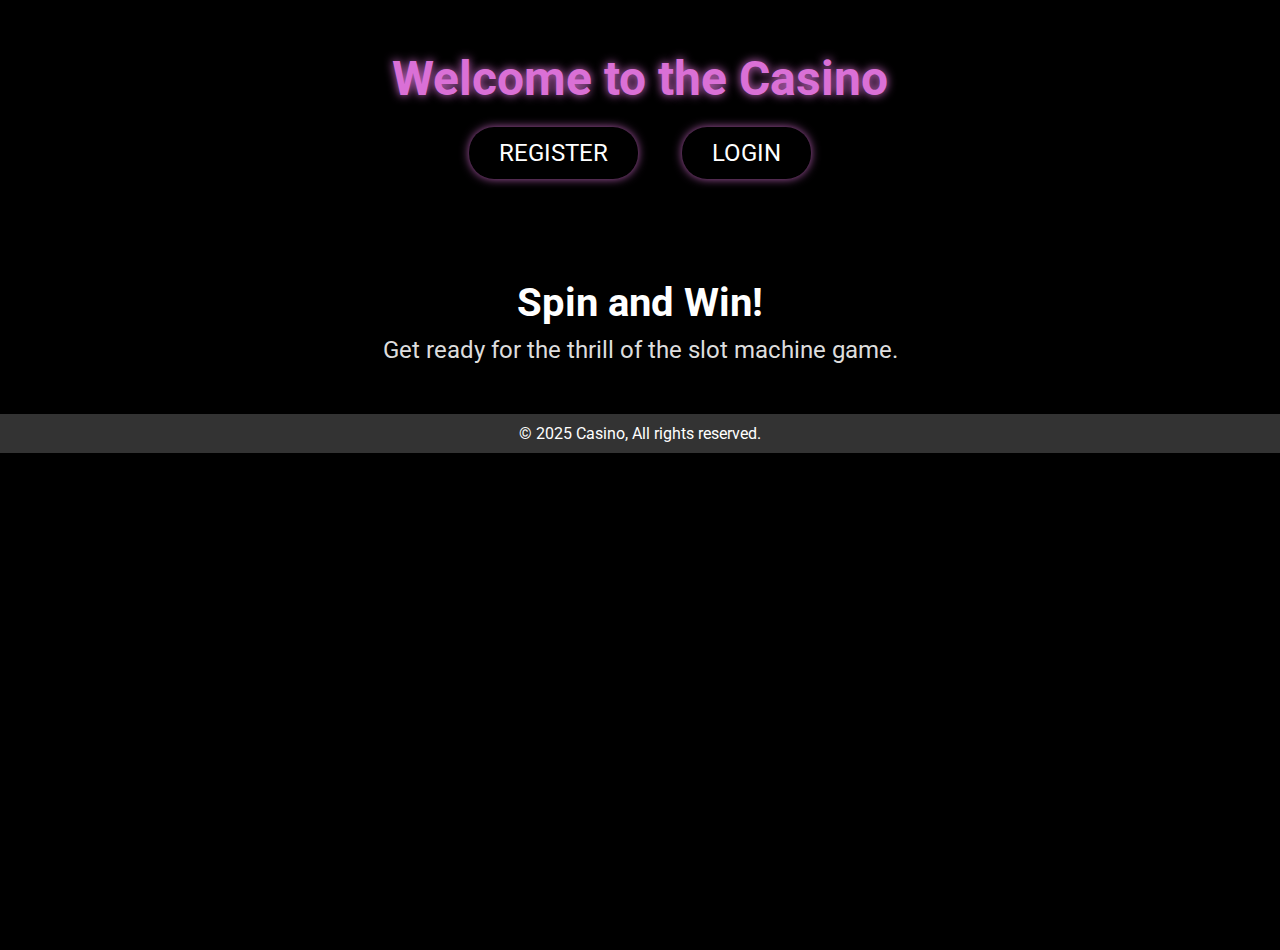
<file: static/index.html>
<!DOCTYPE html>
<html lang="en">
<head>
    <meta charset="UTF-8">
    <meta name="viewport" content="width=device-width, initial-scale=1.0">
    <title>Casino</title>
    <link href="https://fonts.googleapis.com/css2?family=Roboto:wght@400;700&display=swap" rel="stylesheet">
    <link rel="stylesheet" href="/static/css/styles.css">
</head>
<body>

    <header id="home-page-header">
        <h1>Welcome to the Casino</h1>
        <nav>
            <a href="register.html" class="btn">Register</a>
            <a href="login.html" class="btn">Login</a>
        </nav>
    </header>

    <main id="home-page-main">
        <h2>Spin and Win!</h2>
        <p>Get ready for the thrill of the slot machine game.</p>
    </main>

    <footer id="home-footer">
        <p>© 2025 Casino, All rights reserved.</p>
    </footer>

</body>
</html>
</file>
<file: static/css/styles.css>
/* Base Styles */
* {
    margin: 0;
    padding: 0;
    box-sizing: border-box;
}

body {
    font-family: 'Roboto', sans-serif;
    background-color: #000;
    color: white;
    height: 100vh;
}

/* Home Page */
#home-page-header {
    text-align: center;
    margin-top: 50px;
}

#home-page-header h1 {
    font-size: 3rem;
    color: #DA70D6; /* Purple color for the title */
    text-shadow: 0 0 10px rgba(218, 112, 214, 1);
}

#home-page-header nav {
    margin-top: 20px;
}

#home-page-header .btn {
    text-decoration: none;
    background-color: #000;
    color: #fff;
    padding: 12px 30px;
    border-radius: 25px;
    margin: 0 20px;
    font-size: 1.5rem;
    text-transform: uppercase;
    display: inline-block;
    transition: all 0.3s ease;
    box-shadow: 0 0 10px rgba(218, 112, 214, 0.8);
}

#home-page-header .btn:hover {
    background-color: #DA70D6;
    box-shadow: 0 0 15px rgba(218, 112, 214, 1);
}

/* Main Home Page */
#home-page-main {
    text-align: center;
    margin-top: 100px;
}

#home-page-main h2 {
    font-size: 2.5rem;
    color: #fff;
    margin-bottom: 10px;
}

#home-page-main p {
    font-size: 1.5rem;
    color: #ddd;
    margin-bottom: 50px;
}

/* Login / Register Page Header */
#login-page-header, #register-page-header {
    text-align: center;
    margin-top: 50px;
}

#login-page-header h1, #register-page-header h1 {
    font-size: 3rem;
    color: #DA70D6; /* Purple color for title */
    text-shadow: 0 0 10px rgba(218, 112, 214, 1);
}

/* Login / Register Form */
#login-page-main, #register-page-main {
    display: flex;
    justify-content: center;
    align-items: center;
    height: 60vh;
    flex-direction: column;
}

#login-form, #register-form {
    display: flex;
    flex-direction: column;
    align-items: center;
    width: 100%;
    max-width: 350px;
}

#login-form label, #register-form label {
    margin: 10px 0;
    font-size: 1.2rem;
    color: white;
}

#login-form input, #register-form input {
    padding: 12px;
    font-size: 1.2rem;
    width: 100%;
    margin-bottom: 20px;
    border-radius: 25px;
    border: 2px solid #DA70D6;
    background-color: #333;
    color: white;
    outline: none;
    box-shadow: 0 0 5px rgba(218, 112, 214, 0.6);
}

#login-form input:focus, #register-form input:focus {
    box-shadow: 0 0 10px rgba(218, 112, 214, 1);
}

#login-form button, #register-form button {
    background-color: #DA70D6;
    color: white;
    padding: 12px 30px;
    border-radius: 25px;
    border: none;
    font-size: 1.2rem;
    cursor: pointer;
    text-transform: uppercase;
    transition: all 0.3s ease;
    box-shadow: 0 0 15px rgba(218, 112, 214, 0.8);
}

#login-form button:hover, #register-form button:hover {
    background-color: #8B008B;
    box-shadow: 0 0 20px rgba(218, 112, 214, 1);
}

/* Loading message */
#loading {
    color: white;
    font-size: 1.2rem;
    margin-top: 20px;
}

/* Pop-up Styling */
.popup {
    position: fixed;
    top: 0;
    left: 0;
    right: 0;
    bottom: 0;
    background-color: rgba(0, 0, 0, 0.8);
    display: none; /* Initially hidden */
    justify-content: center;
    align-items: center;
    z-index: 1000; /* Ensure it's on top of everything */
    animation: popupIn 1s ease-out;  
}

.popup.visible {
    display: flex; /* Show when 'visible' class is added */
}

.popup-content {
    text-align: center;
    background-color: #000;
    padding: 40px;
    border-radius: 10px;
    box-shadow: 0 0 20px rgba(218, 112, 214, 0.8);
}

.popup h1 {
    color: #DA70D6;
    font-size: 3rem;
    margin-bottom: 10px;
}

.popup p {
    font-size: 2rem;
    color: white;
    margin-bottom: 20px;
}

button {
    background-color: #DA70D6;
    color: white;
    padding: 12px 30px;
    border-radius: 25px;
    border: none;
    font-size: 1.2rem;
    cursor: pointer;
    box-shadow: 0 0 10px rgba(218, 112, 214, 0.8);
    transition: all 0.3s ease;
}

button:hover {
    background-color: #8B008B;
    box-shadow: 0 0 20px rgba(218, 112, 214, 1);
}

/* Add animation for the pop-up to fade in */
@keyframes popupIn {
    from {
        opacity: 0;
    }
    to {
        opacity: 1;
    }
}

/* Coins Falling Animation */
.coins-container {
    position: absolute;
    top: 0;
    left: 0;
    right: 0;
    bottom: 0;
    z-index: 999; /* Ensure coins fall above everything */
    pointer-events: none;
}

.coin {
    position: absolute;
    width: 40px;
    height: 40px;
    background-color: gold;
    border-radius: 50%;
    opacity: 0.9;
    animation: fall 3s infinite;
}

@keyframes fall {
    from {
        top: -50px; /* Start above the screen */
    }
    to {
        top: 100vh; /* Fall to the bottom of the screen */
    }
}

/* Game Page */
#game-page {
    background-image: url('/static/casinoimg/slotmachine.png');
    background-size: cover;
    background-position: center;
    height: 100vh;
    position: relative;
    display: flex;
    flex-direction: column;
    align-items: center;
    justify-content: flex-start; 
    padding-top: 20px; 
}

/* Balance Section */
#balance-container {
    position: fixed;
    top: 10%;
    right: 5%;
    text-align: center;
    background-color: transparent;
    padding: 20px;
    border-radius: 10px;
    display: flex;
    flex-direction: column;
    gap: 20px;
    max-width: 250px;
}

#balance-box {
    background-color: #000;
    color: white;
    padding: 20px;
    border-radius: 10px;
    box-shadow: 0 0 15px rgba(128, 0, 128, 0.7);
}

input#bet-amount {
    padding: 10px;
    font-size: 1.2rem;
    width: 200px;
    border-radius: 5px;
    margin-top: 10px;
    background-color: white;
    border: 2px solid #DA70D6;
}

/* Spin Result Box Styles */
#spin-result-box {
    background-color: #000;
    color: white;
    padding: 20px;
    border-radius: 10px;
    box-shadow: 0 0 15px rgba(128, 0, 128, 0.7);
    margin-top: 10px;
}

#mini-slots {
    display: flex;
    justify-content: center;
    gap: 5px;
    margin: 10px 0;
}

.mini-slot {
    width: 30px;
    height: 30px;
    object-fit: contain;
}

#result {
    margin-top: 10px;
    font-size: 1.1rem;
}

/* Slot Reels Section */
#slot-results {
    display: flex;
    justify-content: flex-start;  /* Align to the left */
    margin-top: 10%; /* Adjust as needed */
    margin-bottom: 0; 
    overflow: hidden;
    height: 100px;
    margin-left: -15px;
    gap: 10px
}

.slot {
    width: 65px;
    height: 60px;
    margin: 10 px;
}

/* Spin Button Section */
#spin-button-container {
    position: absolute;
    bottom: 5vh; /* Adjust the vertical position */
    left: 49%; /* Center it horizontally */
    transform: translateX(-50%);
    cursor: pointer;
}

#spin-img {
    width: 300px; /* image size */
    height: auto;
    transition: transform 0.2s ease, filter 0.3s ease; /* smooth transition for glow */
}

#spin-img:hover {
    transform: scale(0.95); /* Scale down the image when hovered */
    filter: drop-shadow(0 0 25px rgba(255, 232, 29)); /* glowing effect */
}

#spin-img:active {
    transform: scale(0.95); /* Scale more down when clicked */
    filter: drop-shadow(0 0 50px rgb(255, 232, 29)); /* Stronger glow when clicked */
}

/* Spin Result Section */
#slot-result {
    text-align: center;
    margin-top: 20px;
}

#logout-button-container {
    position: fixed; /* Fixes the button's position */
    bottom: 20px; /* 20px from the bottom */
    left: 20px; /* 20px from the right */
    z-index: 1000; /* Ensures it's on top of other elements */
}

#logout-btn {
    background-color: black; /* Black background color */
    color: white; /* White text color */
    padding: 10px 20px;
    border: none;
    border-radius: 25px;
    font-size: 1.2rem;
    cursor: pointer;
    transition: background-color 0.3s ease;
}

#logout-btn:hover {
    background-color: #333; /* Darker shade of black on hover */
}



/* Footer */
footer {
    text-align: center;
    background-color: #333;
    padding: 10px 0;
}

/* Media Query for Small Screens */
@media (max-width: 768px) {
    #balance-container {
        top: 5%;
        right: 3%;
        max-width: 200px;
        gap: 15px;
    }

    input#bet-amount {
        width: 150px; /* Adjust input size for smaller screens */
    }

    #slot-results {
        margin-top: 5%;
        gap: 5px;  /* Reduce the gap between slot images */
    }

    .slot {
        width: 50px;  /* Resize slots for mobile */
        height: 50px;
    }

    #spin-button-container {
        bottom: 5vh; /* Adjust bottom for small screens */
    }

    #spin-img {
        width: 200px; /* Reduce the size of the spin button for small screens */
    }
}
</file>
